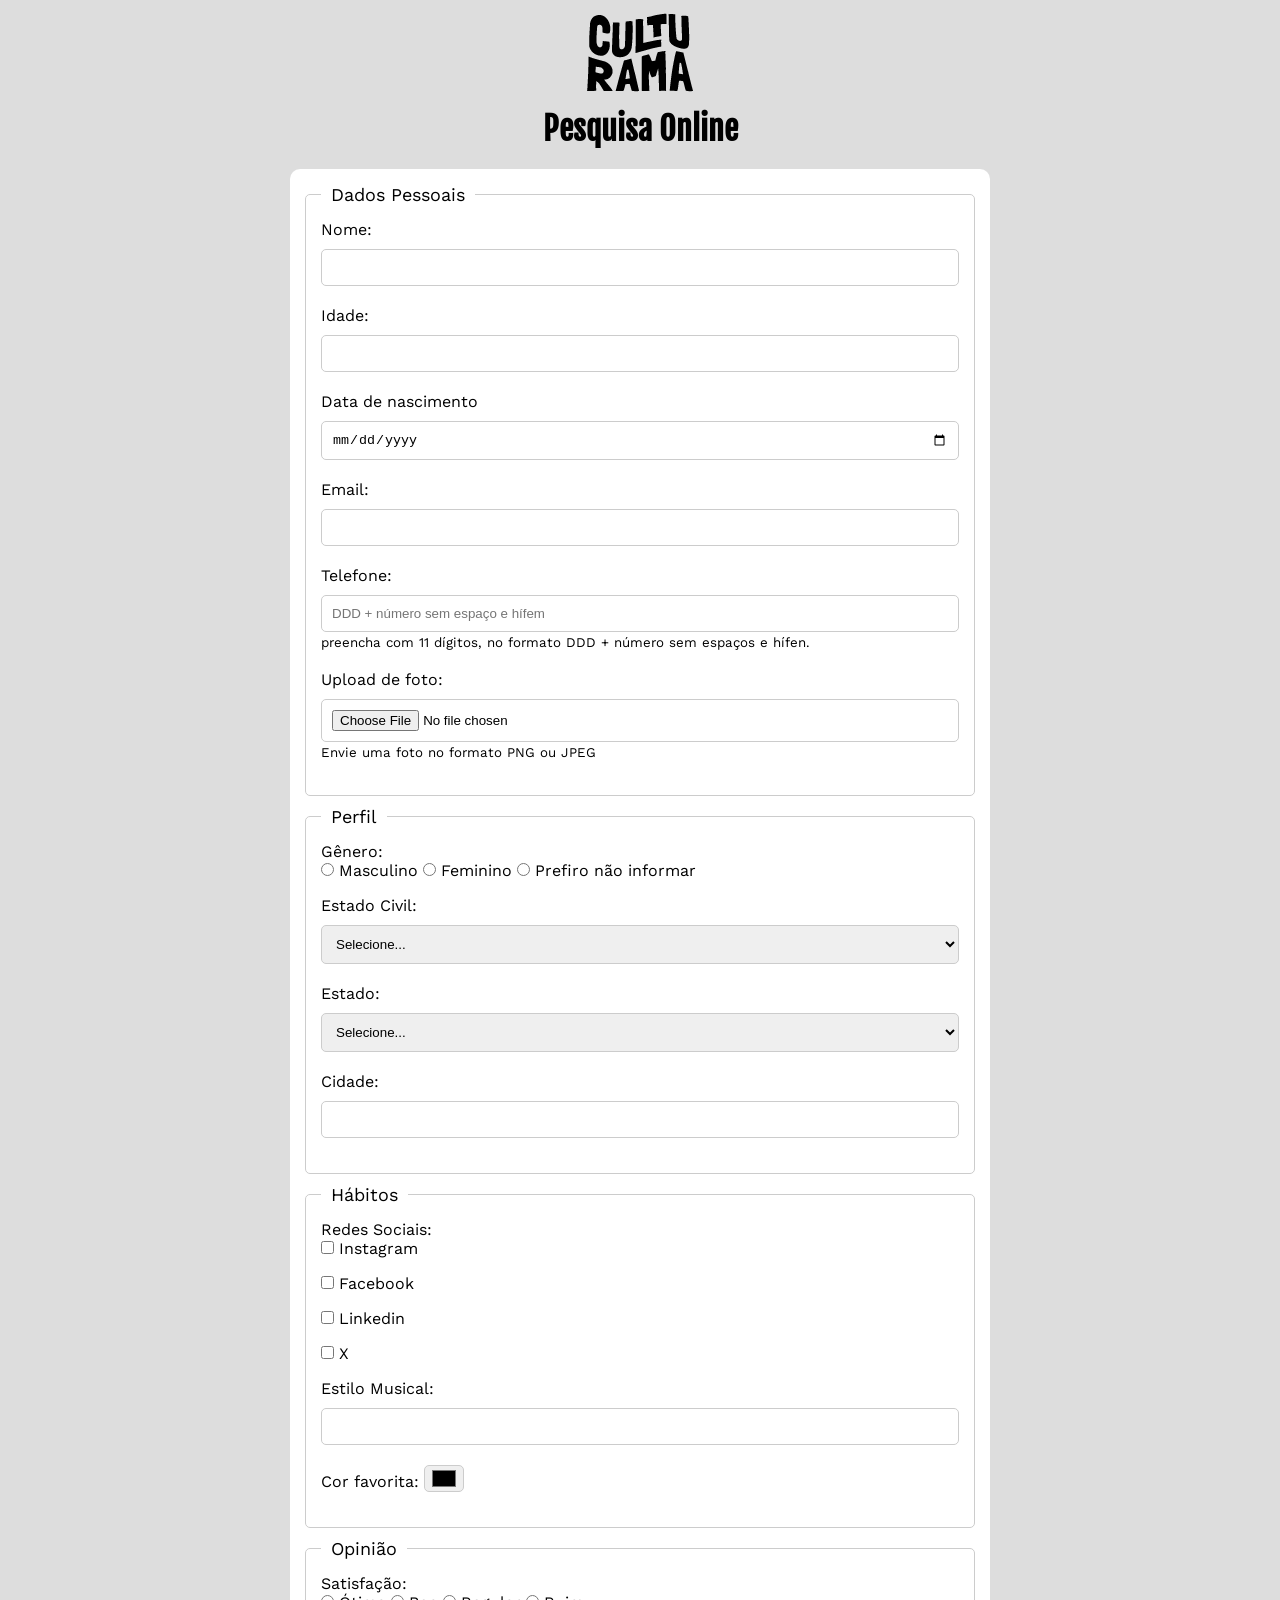
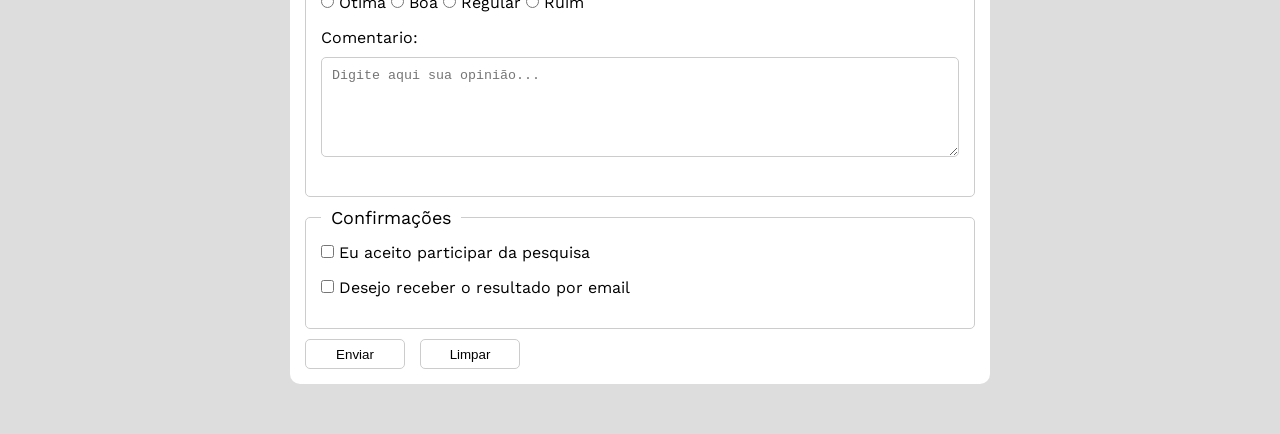
<file: index.html>
<!DOCTYPE html>
<html lang="pt-bt">
<head>
    <meta charset="UTF-8">
    <meta name="viewport" content="width=device-width, initial-scale=1.0">
    <link rel="stylesheet" href="css/style.css">
    <link rel="shortcut icon" href="culturama-favico.png" type="image/png">
    <title>Pesquisa Culturama</title>
</head>
<body>
    <main>
    <header>
        <img src="img/logo-culturama.png" alt="logo-culturama">
        <h1>Pesquisa Online</h1>
    </header>
    <section>
        <form action="sucesso.html" method="post">
            <fieldset>
                <legend>Dados Pessoais</legend>
                <label for="name">Nome:</label>
                <input type="text" name="userName" id="name" required>
                <br>
                <label for="age">Idade:</label>
                <input type="number" name="userAge" id="age" min="12" max="100" required>
                <label for="birthDate">Data de nascimento</label>
                <input type="date" name="userBirthDate" id="birthDate">
                <br>
                <label for="email">Email:</label>
                <input id="email" type="email" name="userEmail">
                <br>
                <label for="phoneNumber">Telefone:</label>
                <input id="phoneNumber" type="tel" name="userPhoneNumber" pattern="[0-9]{11}" placeholder="DDD + número sem espaço e hífem" aria-describedby="phoneHelp">
                <small id="phoneHelp">preencha com 11 dígitos, no formato DDD + número sem espaços e hífen.</small>
                <br>
                <label for="image">Upload de foto:</label>
                <input id="image" type="file" accept="image/*" name="userImage" aria-describedby="image">
                <small id="imageHelp">Envie uma foto no formato PNG ou JPEG</small>
                <br>
            </fieldset>
            <fieldset>
                <legend>Perfil</legend>

                <p>Gênero:</p>
                <input type="radio" name="userGender" id="masc" value="Masculino">
                <label for="masc">Masculino</label>
                <input type="radio" name="userGender" id="fem" value="Feminio">
                <label for="fem">Feminino</label>
                <input type="radio" name="userGender" id="notInformed" value="notInformed">
                <label for="notInformed" >Prefiro não informar</label>
                <br>
                <label for="maritalStatus">Estado Civil:</label>
                <select name="userMaritalStatus" id="maritalStatus">
                    <option value="notInformed">Selecione...</option>
                    <option value="casado">Casado</option>
                    <option value="solteiro">Solteiro</option>
                    <option value="divorciado">Divorciado</option>
                    <option value="uniaoEstavel">União Estavel</option>
                </select>
                <br>
                <label for="state">Estado:</label>
                <select name="userSate" id="state" required>
                    <option value="notInformed">Selecione...</option>
                    <option value="acre">Acre</option>
                    <option value="alagoas">Alagoas</option>
                    <option value="amapa">Amapá</option>
                    <option value="amazonas">Amazonas</option>
                    <option value="bahia">Bahia</option>
                    <option value="ceara">Ceará</option>
                    <option value="distritoFederal">Distrito Federal</option>
                    <option value="espiritoSanto">Espirito Santo</option>
                    <option value="goias">Goiás</option>
                    <option value="maranhao">Maranhão</option>
                    <option value="matoGrossoDoSul">Mato Grosso do Sul</option>
                    <option value="matoGrosso">Mato Grosso</option>
                    <option value="minasGerais">Minas Gerais</option>
                    <option value="para">Pará</option>
                    <option value="paraiba">Paraíba</option>
                    <option value="parana">Paraná</option>
                    <option value="pernambuco">Pernambuco</option>
                    <option value="piaui">Piauí</option>
                    <option value="rioDeJaneiro">Rio de Janeiro</option>
                    <option value="rioGrandeDoNorte">Rio Grande do Norte</option>
                    <option value="rioGrandeDoSul">Rio Grande do Sul</option>
                    <option value="rondonia">Rondônia</option>
                    <option value="roraima">Roraima</option>
                    <option value="santaCatarina">Santa Catarina</option>
                    <option value="saoPaulo">São Paulo</option>
                    <option value="sergipe">Sergipe</option>
                    <option value="tocantins">Tocantins</option>
                </select>
                <br>
                <label for="city">Cidade:</label>
                <input type="text" name="userCity" id="city">
            </fieldset>
            <fieldset>
                <legend>Hábitos</legend>

                <p>Redes Sociais:</p>
                <input type="checkbox" name="social" id="instagram" value="instagram">
                <label for="instagram">Instagram</label>
                <br>
                <input type="checkbox" name="social" id="facebook" value="facebook">
                <label for="facebook">Facebook</label>
                <br>
                <input type="checkbox" name="social" id="linkedin" value="linkedin">
                <label for="linkedin">Linkedin</label>
                <br>
                <input type="checkbox" name="social" id="x" value="x">
                <label for="x">X</label>
                <br>
                <label for="musicStyle">Estilo Musical:</label>
                <input type="text" name="userMusicStyle" id="musicStyle" list="styleTypes">
                <datalist id="styleTypes">
                    <option value="Rock">
                    <option value="Sertanejo">
                    <option value="Pagode">
                    <option value="Kpop">
                </datalist>
                <br>
                <label for="favoriteColor">Cor favorita:</label>
                <input type="color" name="userFavoriteColor" id="favoriteColor">
            </fieldset>
            <fieldset>
                <legend>Opinião</legend>

                <p>Satisfação:</p>
                <input type="radio" name="userSatisfaction" id="excellent">
                <label for="excellent">Ótima</label>
                <input type="radio" name="userSatisfaction" id="good">
                <label for="good">Boa</label>
                <input type="radio" name="userSatisfaction" id="regular">
                <label for="regular">Regular</label>
                <input type="radio" name="userSatisfaction" id="bad">
                <label for="bad">Ruim</label>
                <br>
                <label for="comment">Comentario:</label>
                <textarea name="userComment" id="comment" placeholder="Digite aqui sua opinião..."></textarea>
            </fieldset>
            <fieldset>
                <legend>Confirmações</legend>

                <input type="checkbox" name="userLgpd" id="userLgpdTerm" value="accepted" required>
                <label for="userLgpdTerm">Eu aceito participar da pesquisa</label>
                <br>
                <input type="checkbox" name="userGetResult" id="getResult" value="accepted">
                <label for="getResult">Desejo receber o resultado por email
            </fieldset>
            <button type="submit" aria-label="Enviar dados de formulario">Enviar</button>
            <button type="reset" aria-label="apagar dados de formulario">Limpar</button>
        </form>
    </section>
    </main>
</body>
</html>
</file>
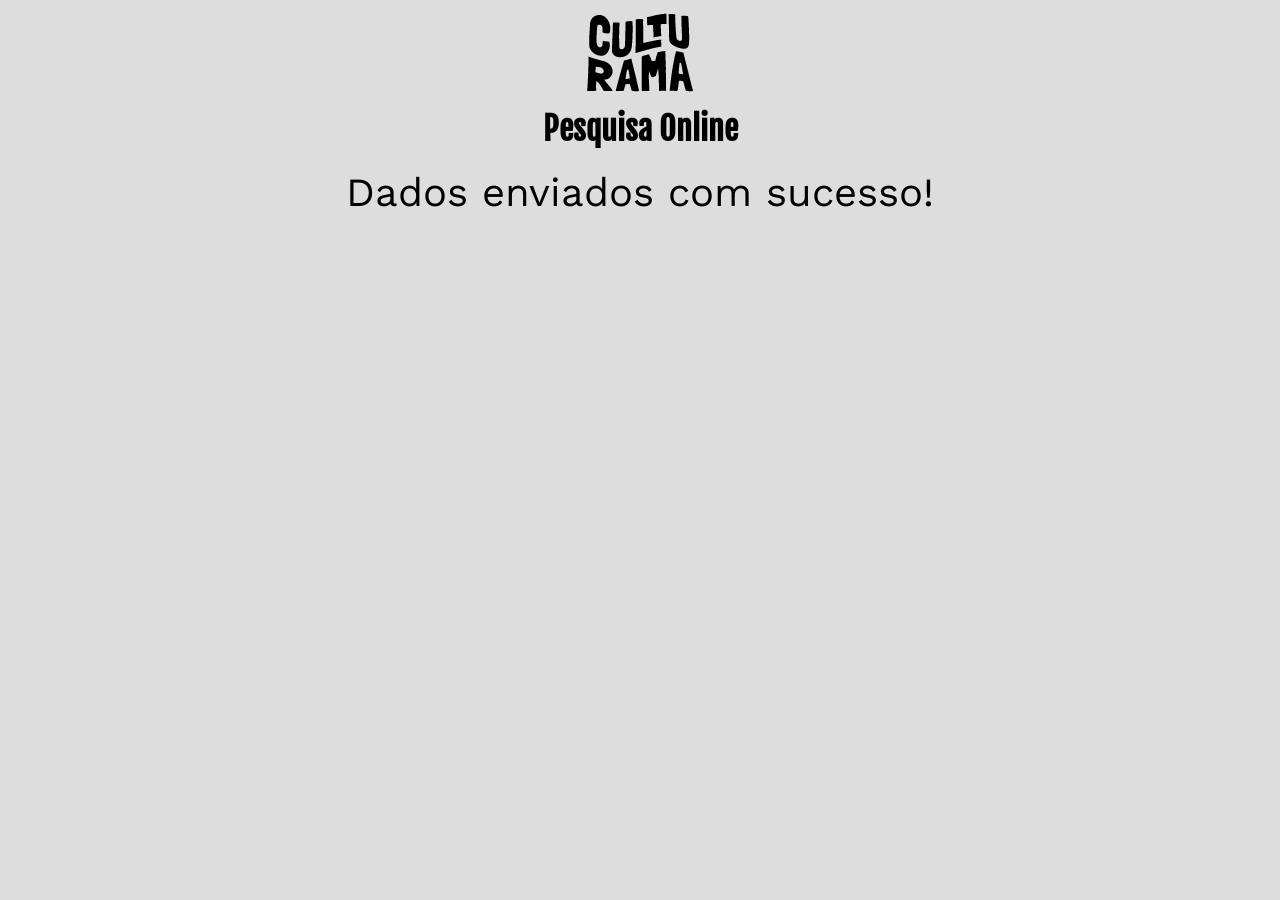
<file: sucesso.html>
<!DOCTYPE html>
<html lang="pt-br">
<head>
    <meta charset="UTF-8">
    <meta name="viewport" content="width=device-width, initial-scale=1.0">
    <link rel="stylesheet" href="css/style.css">
    <title>Pesquisa Culturama</title>
</head>
<body>
    <main>
        <header>
            <img src="img/logo-culturama.png" alt="logo-culturama">
            <h1>Pesquisa Online</h1>
        </header>
        <section>
            <p id="sucesso" role="alert">Dados enviados com sucesso!</p>
        </section>
    </main>
</body>
</html>
</file>
<file: css/style.css>
@font-face {
    font-family: "FjallaOne";
    src: url(../fonts/FjallaOne-Regular.ttf);
}
@font-face {
    font-family: "WorkSans";
    src: url(../fonts/WorkSans-Regular.ttf);
}
*{
    padding: 0;
    margin: 0;
    box-sizing: border-box;
}


body{
    background-color: #dddddd;
    font-family: "WorkSans", sans-serif;
}
main{
    width: 100%;
    max-width: 700px;
    margin: 0 auto;
}
header{
    text-align: center;
    margin-bottom: 20px;
}
h1 {
    font-family: "FjallaOne", sans-serif;
}
form{
    background-color: #fff;
    padding: 15px;
    border-radius: 10px;
    margin-bottom: 50px;
}
fieldset{
    padding: 15px;
    border: 1px solid #ccc;
    border-radius: 5px;
    margin-bottom: 10px;
}
legend {
    font-size: 18px;
    padding: 0 10px;
}
label{
    display: inline-block;
    margin-bottom: 10px;    
}
input, select, textarea{
    width: 100%;
    padding: 10px;
    margin-bottom: 20px;
    border: 1px solid #ccc;
    border-radius: 5px;
}
textarea{
    min-height: 100px;
}
input[type="radio"],
input[type="checkbox"]{
    width: auto;
}
input[type="color"]{
    padding: 0 5px;
    width: 40px;
}
input[type="tel"],
input[type="file"]{
    margin-bottom: 0;
}
small{
    display: inline-block;
    margin-bottom: 20px;
}

/* input:invalid, textarea:invalid, select:invalid{
    border-color:red ;
}

input:valid, textarea:valid, select:valid{
    border-color:green ;
} */
button{
    width: 100px;
    height: 30px;
    margin-right: 10px;
    background-color: #fff;
    border: 1px solid #ccc;
    border-radius: 5px;
    cursor: pointer;
}
button[type="submit"]:hover{
    background-color: green;
    color: #fff;
}
button[type="reset"]:hover{
    background-color: red;
    color: #fff;
}

#sucesso {
    font-size: 40px;
    text-align: center;
}
</file>
